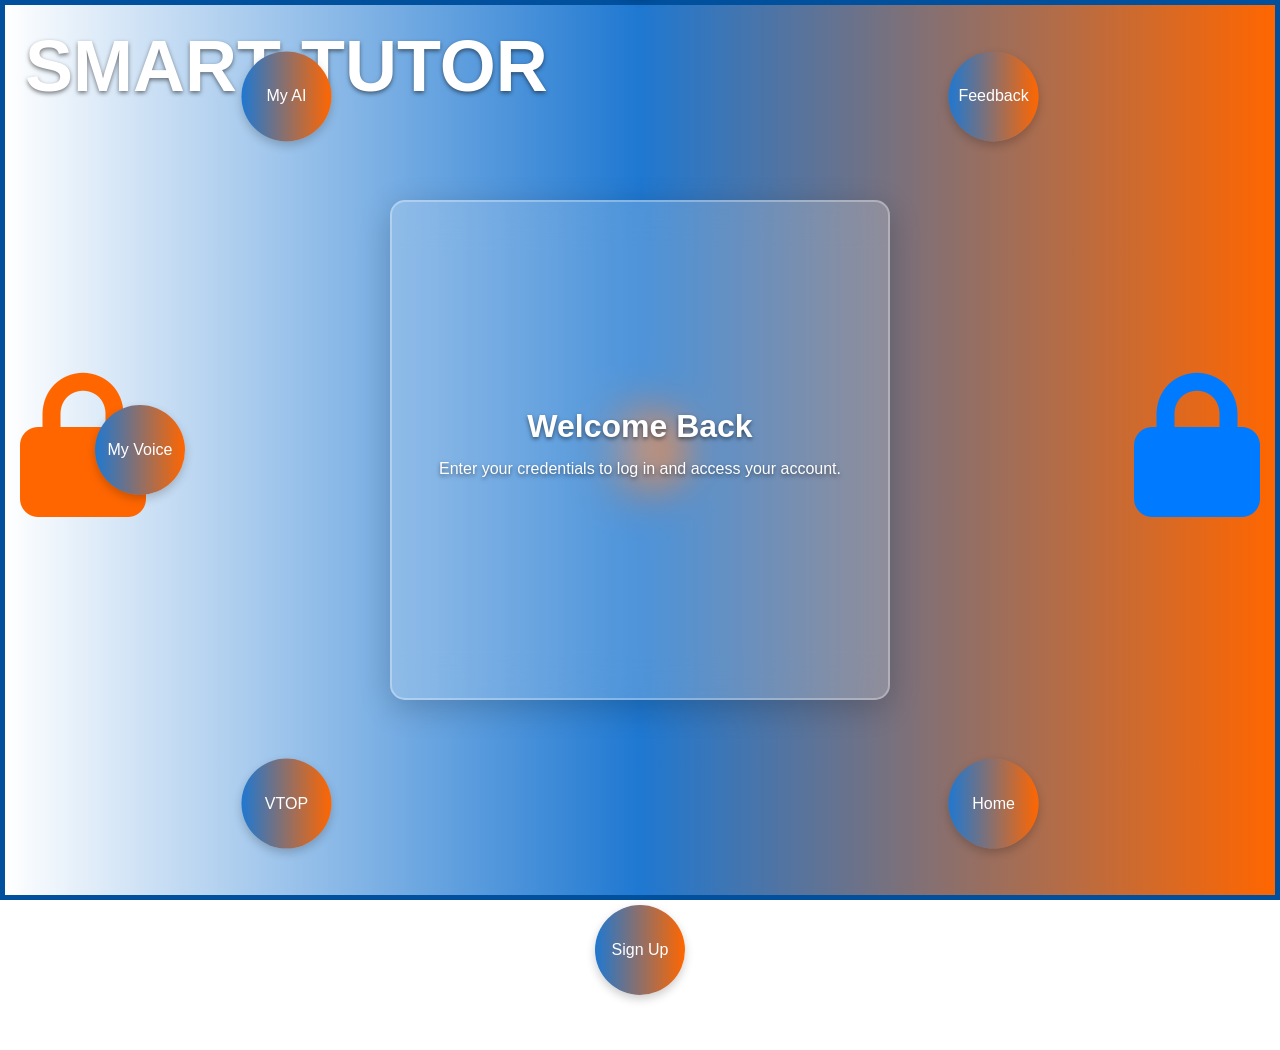
<file: login.html>
<!DOCTYPE html>
<html lang="en">
  <head>
    <meta charset="UTF-8" />
    <meta name="viewport" content="width=device-width, initial-scale=1.0" />
    <title>Smart tutor- Login</title>
    <link rel="stylesheet" href="./login.css" />
    <link
      rel="stylesheet"
      href="https://cdnjs.cloudflare.com/ajax/libs/font-awesome/6.0.0-beta3/css/all.min.css"
    />
  </head>
  <body>
    <!-- Main Container -->
    <div class="main-container">
      <!-- Title Section -->
      <div class="title-section">
        <h2>SMART TUTOR</h2>
      </div>

      <!-- Middle Box -->
      <div class="middle-box">
        <!-- Welcome Section -->
        <div class="welcome-section switch">
          <h1>Welcome Back</h1>
          <p>Enter your credentials to log in and access your account.</p>
        </div>

        <!-- Clerk Login Section -->
        <div id="clerk-login"></div>
      </div>

      <!-- Orbiting Links -->
      <div class="orbit-container">
        <div class="orbit-path"></div>
        <a href="#" class="orbit-link">Home</a>
        <a href="#" class="orbit-link">Sign Up</a>
        <a href="#" class="orbit-link">VTOP</a>
        <a href="#" class="orbit-link">My Voice</a>
        <a href="#" class="orbit-link">My AI</a>
        <a href="#" class="orbit-link">My Notes</a>
        <a href="#" class="orbit-link">Feedback</a>
        <a href="#" class="orbit-link">Hostrike</a>
      </div>
    </div>

    <!-- Lock Icons -->
    <div class="lock left-lock">
      <i class="fas fa-lock"></i>
    </div>
    <div class="lock right-lock">
      <i class="fas fa-lock"></i>
    </div>

    <!-- Clerk Integration -->
    <script
    async
    crossorigin="anonymous"
    data-clerk-publishable-key="pk_test_bGVhZGluZy1ncm91c2UtNzMuY2xlcmsuYWNjb3VudHMuZGV2JA"
    src="https://stirred-magpie-53.clerk.accounts.dev/npm/@clerk/clerk-js@5/dist/clerk.browser.js"
    type="text/javascript">
  </script>

  <script>
    window.addEventListener("load", () => {
      Clerk.load().then(() => {
        Clerk.mountSignIn(document.getElementById("clerk-login"));
      });
    });
  </script> 


    <script
    async
    crossorigin="anonymous"
    data-clerk-publishable-key="pk_test_c3RpcnJlZC1tYWdwaWUtNTMuY2xlcmsuYWNjb3VudHMuZGV2JA"
    src="https://stirred-magpie-53.clerk.accounts.dev/npm/@clerk/clerk-js@5/dist/clerk.browser.js"
    type="text/javascript">
  </script>
  
  <script>
    window.addEventListener("load", () => {
      Clerk.load().then(() => {
        // Mount the Clerk sign-in form
        Clerk.mountSignIn(document.getElementById("clerk-login"), {
          afterSignInUrl: "/", // Redirect after successful sign-in
          afterSignUpUrl: "/" // Redirect after successful sign-up
        });
      });
    });
  </script>
</file>
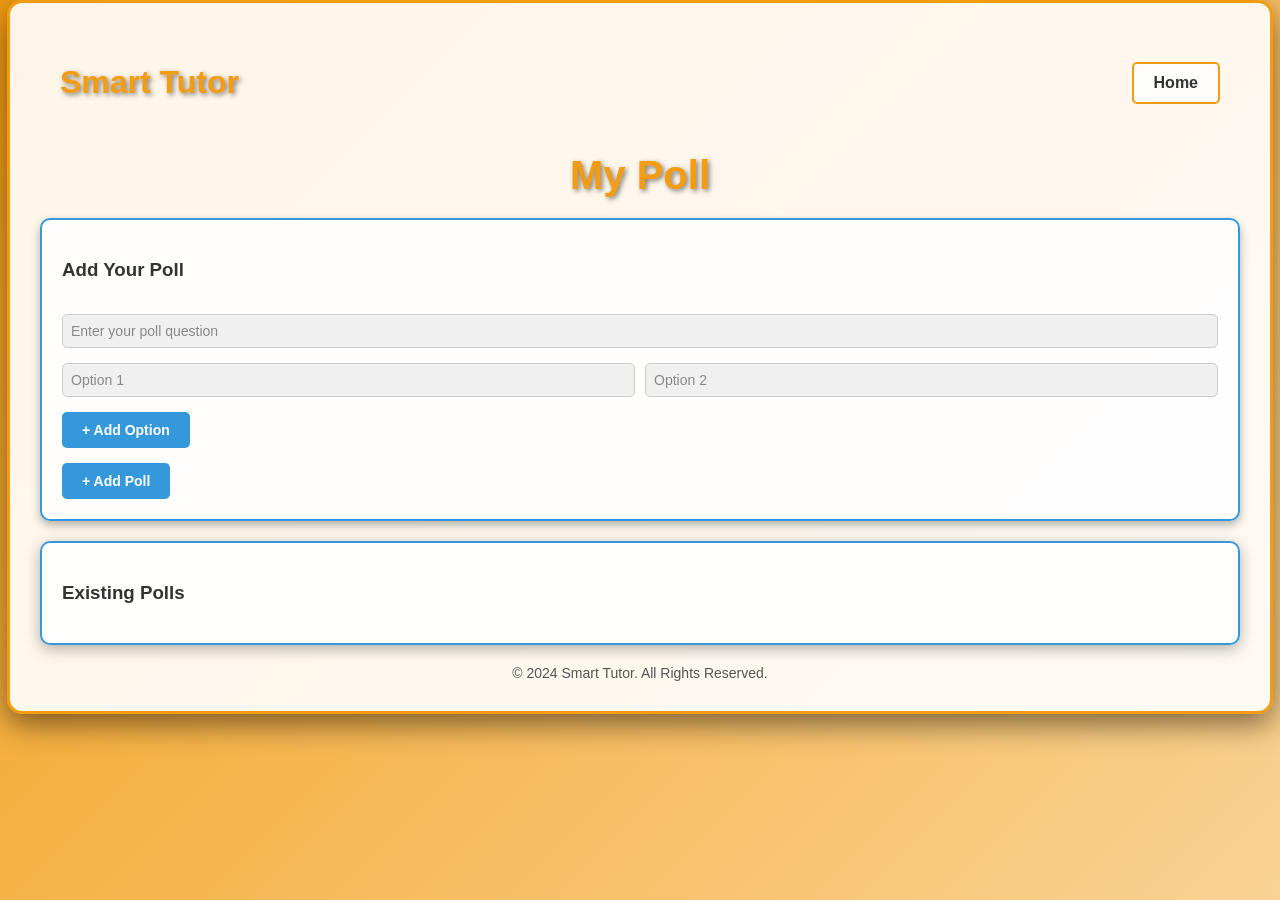
<file: polling_page.html>
<!DOCTYPE html>
<html lang="en">
  <head>
    <meta charset="UTF-8" />
    <meta name="viewport" content="width=device-width, initial-scale=1.0" />
    <title>Smart tutor Polling Page</title>
    <link rel="stylesheet" href="./polling.css" />
  </head>
  <body>
    <div class="container">
      <!-- Header -->
      <div class="header">
        <h1>Smart Tutor</h1>
        <div class="nav-links">
          <a href="/">Home</a>
        </div>
      </div>
      <!-- Title -->
      <div class="title">My Poll</div>
      <!-- Poll Section -->
      <div class="poll-section">
        <!-- Add Poll -->
        <div class="add-poll">
          <h3>Add Your Poll</h3>
          <input
            type="text"
            id="pollQuestion"
            placeholder="Enter your poll question"
            class="input-field"
          />
          <div id="optionsContainer">
            <input
              type="text"
              class="input-field poll-option"
              placeholder="Option 1"
            />
            <input
              type="text"
              class="input-field poll-option"
              placeholder="Option 2"
            />
          </div>
          <button id="addOptionButton">+ Add Option</button>
          <button id="addPollButton">+ Add Poll</button>
        </div>
        <!-- Existing Polls -->
        <div class="polls" id="pollsContainer">
          <h3>Existing Polls</h3>
          <!-- Polls will be dynamically added here -->
        </div>
      </div>
      <!-- Footer -->
      <div class="footer">© 2024 Smart Tutor. All Rights Reserved.</div>
    </div>
    <script src="polling.js"></script>
  </body>
</html>
</file>
<file: login.css>
/* General Reset */
* {
    margin: 0;
    padding: 0;
    box-sizing: border-box;
}


.main-container {
    display: flex;
    flex-direction: column;
    height: 100vh;
    width: 100vw;
    justify-content: center;
    align-items: center;
    border: 5px solid #00509e; 
    background: linear-gradient(to right, #ffffff, #1f78d1, #ff6600);
    position: relative;
}


.title-section {
    position: absolute;
    top: 20px;
    left: 20px;
    font-family: Arial, sans-serif;
    font-size: 3rem;
    color: #ffffff;
    text-shadow: 0px 2px 4px rgba(0, 0, 0, 0.5);
}

/* Glassmorphism Middle Box */
.middle-box {
    display: flex;
    justify-content: center;
    align-items: center;
    width: 500px; /* Box size */
    height: 500px;
    background: rgba(255, 255, 255, 0.2); /* Glassmorphism effect */
    border: 2px solid rgba(255, 255, 255, 0.3);
    border-radius: 15px;
    backdrop-filter: blur(20px);
    box-shadow: 0px 8px 32px rgba(0, 0, 0, 0.2);
    overflow: hidden;
    position: relative;
    z-index: 2;
}

/* Switchable Sections */
.switch {
    position: absolute;
    width: 100%;
    height: 100%;
    display: flex;
    flex-direction: column;
    justify-content: center;
    align-items: center;
    transition: transform 1s ease-in-out;
}

/* Welcome Section */
.welcome-section {
    text-align: center;
    color: #ffffff;
    font-family: Arial, sans-serif;
    text-shadow: 0px 2px 4px rgba(0, 0, 0, 0.5);
}

.welcome-section h1 {
    font-size: 2rem;
    margin-bottom: 15px;
}

.welcome-section p {
    font-size: 1rem;
    margin-bottom: 15px;
}

.switch-btn {
    padding: 10px 20px;
    border: none;
    border-radius: 5px;
    background: linear-gradient(90deg, #1f78d1, #ff6600);
    color: white;
    font-weight: bold;
    cursor: pointer;
}

/* Login Section */
.login-section {
    display: flex;
    justify-content: center;
    align-items: center;
}

.login-box {
    width: 90%; /* Keeps the box inside the glassmorphism middle-box */
    padding: 20px;
    background: #ffffff; /* Solid background */
    border-radius: 10px;
    border: 1px solid #ccc; /* Border for better visibility */
    text-align: center;
    color: #00509e;
}

.login-box h2 {
    margin-bottom: 20px;
    font-size: 1.8rem;
}

/* Input Groups */
.input-group {
    margin-bottom: 20px;
    text-align: left;
}

.input-group label {
    display: block;
    margin-bottom: 5px;
    font-size: 1rem;
    color: #00509e;
}

.input-group input {
    width: 100%;
    padding: 10px;
    border: 1px solid #ccc;
    border-radius: 5px;
    font-size: 1rem;
}

/* Remember Me */
.remember-me {
    display: flex;
    align-items: center;
    margin: 10px 0;
    gap: 5px;
    font-size: 1rem;
    color: #00509e;
}

/* Login Button */
.login-btn {
    width: 100%;
    padding: 10px;
    border: none;
    border-radius: 5px;
    background: linear-gradient(90deg, #1f78d1, #ff6600);
    color: white;
    font-weight: bold;
    cursor: pointer;
}

/* Hidden Section */
.hidden {
    transform: translateX(100%);
}

.switch:not(.hidden) {
    transform: translateX(0);
}

/* Orbiting Links */
.orbit-container {
    position: absolute;
    display: flex;
    justify-content: center;
    align-items: center;
    width: 1200px;  /* Increased orbit container size for a bigger path */
    height: 1200px; /* Increased orbit container size for a bigger path */
    animation: rotate-orbit 15s linear infinite;  /* Slower animation for a bigger orbit */
    z-index: 1; /* Ensures it's behind the links and middle box */
}

.orbit-link {
    position: absolute;
    width: 90px; /* Increased size of orbit links */
    height: 90px; /* Increased size of orbit links */
    border-radius: 50%;
    background: linear-gradient(90deg, #1f78d1, #ff6600);
    display: flex;
    justify-content: center;
    align-items: center;
    color: white;
    font-size: 1rem; /* Increased font size */
    text-decoration: none;
    font-family: Arial, sans-serif;
    box-shadow: 0 4px 10px rgba(0, 0, 0, 0.2);
}

/* Position links to orbit in a circle with more spacing */
.orbit-link:nth-child(1) { transform: rotate(0deg) translateX(500px) rotate(0deg); }
.orbit-link:nth-child(2) { transform: rotate(45deg) translateX(500px) rotate(-45deg); }
.orbit-link:nth-child(3) { transform: rotate(90deg) translateX(500px) rotate(-90deg); }
.orbit-link:nth-child(4) { transform: rotate(135deg) translateX(500px) rotate(-135deg); }
.orbit-link:nth-child(5) { transform: rotate(180deg) translateX(500px) rotate(-180deg); }
.orbit-link:nth-child(6) { transform: rotate(225deg) translateX(500px) rotate(-225deg); }
.orbit-link:nth-child(7) { transform: rotate(270deg) translateX(500px) rotate(-270deg); }
.orbit-link:nth-child(8) { transform: rotate(315deg) translateX(500px) rotate(-315deg); }

/* Lock Icon Styling */
.lock {
    position: absolute;
    top: 50%;
    transform: translateY(-50%);
    font-size: 9rem; /* Larger lock size */
    transition: transform 0.3s ease, color 0.3s ease;
}

.left-lock {
    left: 20px;
    color: #ff6600; /* Orange color for the left lock */
}

.right-lock {
    right: 20px;
    color: #007bff; /* Blue color for the right lock */
}

/* Unlock and Wiggling Animation */
.unlock {
    color: #28a745;
    transform: scale(1.2);
}

.wiggle {
    animation: wiggle 0.5s ease-in-out infinite;
}

@keyframes wiggle {
    0% { transform: translateY(-50%) rotate(0deg); }
    25% { transform: translateY(-50%) rotate(10deg); }
    50% { transform: translateY(-50%) rotate(-10deg); }
    75% { transform: translateY(-50%) rotate(10deg); }
    100% { transform: translateY(-50%) rotate(0deg); }
}

@keyframes rotate-orbit {
    0% { transform: rotate(0deg); }
    100% { transform: rotate(360deg); }
}
</file>
<file: polling.css>
body {
    margin: 0;
    font-family: Arial, sans-serif;
    background: linear-gradient(135deg, #f39c12, #ffffff, #3498db);
    background-size: 400% 400%;
    animation: gradientAnimation 10s ease infinite;
    color: #fff;
}

@keyframes gradientAnimation {
    0% { background-position: 0% 50%; }
    50% { background-position: 100% 50%; }
    100% { background-position: 0% 50%; }
}

/* Main container */
.container {
    max-width: 1200px;
    margin: auto;
    padding: 30px;
    border-radius: 15px;
    background: rgba(255, 255, 255, 0.9);
    box-shadow: 0px 10px 30px rgba(0, 0, 0, 0.5);
    border: 3px solid #f39c12;
    color: #333;
}

/* Header */
.header {
    display: flex;
    justify-content: space-between;
    align-items: center;
    padding: 10px 20px;
}

.header h1 {
    font-size: 32px;
    color: #f39c12;
    font-weight: bold;
    text-shadow: 2px 2px 5px rgba(0, 0, 0, 0.5);
}

.nav-links {
    display: flex;
    gap: 10px;
}

.nav-links a {
    text-decoration: none;
    padding: 10px 20px;
    background: rgba(255, 255, 255, 0.8);
    border: 2px solid #f39c12;
    border-radius: 5px;
    color: #333;
    font-size: 16px;
    font-weight: bold;
    transition: 0.3s ease;
}

.nav-links a:hover {
    background: #f39c12;
    color: #fff;
}

/* Title */
.title {
    text-align: center;
    margin: 20px 0;
    font-size: 40px;
    font-weight: bold;
    color: #f39c12;
    text-shadow: 2px 2px 5px rgba(0, 0, 0, 0.5);
}

/* Add Poll Section */
.add-poll {
    display: flex;
    flex-direction: column;
    gap: 15px;
    padding: 20px;
    border-radius: 10px;
    background: rgba(255, 255, 255, 0.9);
    box-shadow: 0px 4px 10px rgba(0, 0, 0, 0.3);
    border: 2px solid #3498db;
}

/* Flexbox alignment for inputs inside Add Your Poll box */
#optionsContainer {
    display: flex;
    flex-wrap: wrap;
    gap: 10px; /* Space between inputs */
    align-items: center; /* Align vertically */
}

/* Adjust size for inputs to fit in one line */
.input-field {
    padding: 8px;
    border-radius: 5px;
    border: 1px solid #ccc;
    background: rgba(240, 240, 240, 1);
    color: #333;
    font-size: 14px; /* Smaller font */
    flex: 1; /* Distributes space evenly between inputs */
    min-width: 150px; /* Minimum width for smaller screens */
}

.input-field::placeholder {
    color: #888;
}

/* Buttons in Add Your Poll */
.add-poll button {
    align-self: flex-start;
    padding: 10px 20px;
    font-size: 14px;
    background: #3498db;
    color: #fff;
    border: none;
    border-radius: 5px;
    cursor: pointer;
    font-weight: bold;
    transition: background-color 0.3s ease, transform 0.2s ease;
}

.add-poll button:hover {
    background: #1f78b4;
    transform: scale(1.05);
}

/* Existing Polls Section */
.polls {
    margin-top: 20px;
    padding: 20px;
    border-radius: 10px;
    background: rgba(255, 255, 255, 0.95);
    box-shadow: 0px 4px 15px rgba(0, 0, 0, 0.3);
    border: 2px solid #3498db;
}

.poll {
    margin-bottom: 15px;
    padding: 15px;
    border-radius: 10px;
    background: rgba(245, 245, 245, 1);
    box-shadow: 0px 2px 5px rgba(0, 0, 0, 0.2);
    border: 1px solid #ccc;
}

.poll h3 {
    margin: 0;
    color: #333;
    font-weight: bold;
}

.poll-options {
    margin-top: 10px;
    display: flex;
    gap: 10px;
}

.poll-options button {
    padding: 10px 15px;
    font-size: 14px;
    border: none;
    border-radius: 5px;
    cursor: pointer;
    background: rgba(240, 240, 240, 1);
    color: #333;
    font-weight: bold;
    transition: 0.3s ease;
}

.poll-options button:hover {
    background: #3498db;
    color: #fff;
    transform: scale(1.05);
}

.poll-result {
    margin-top: 10px;
    font-size: 14px;
    color: #333;
}

/* Footer */
.footer {
    text-align: center;
    margin-top: 20px;
    font-size: 14px;
    color: #555;
}
</file>
